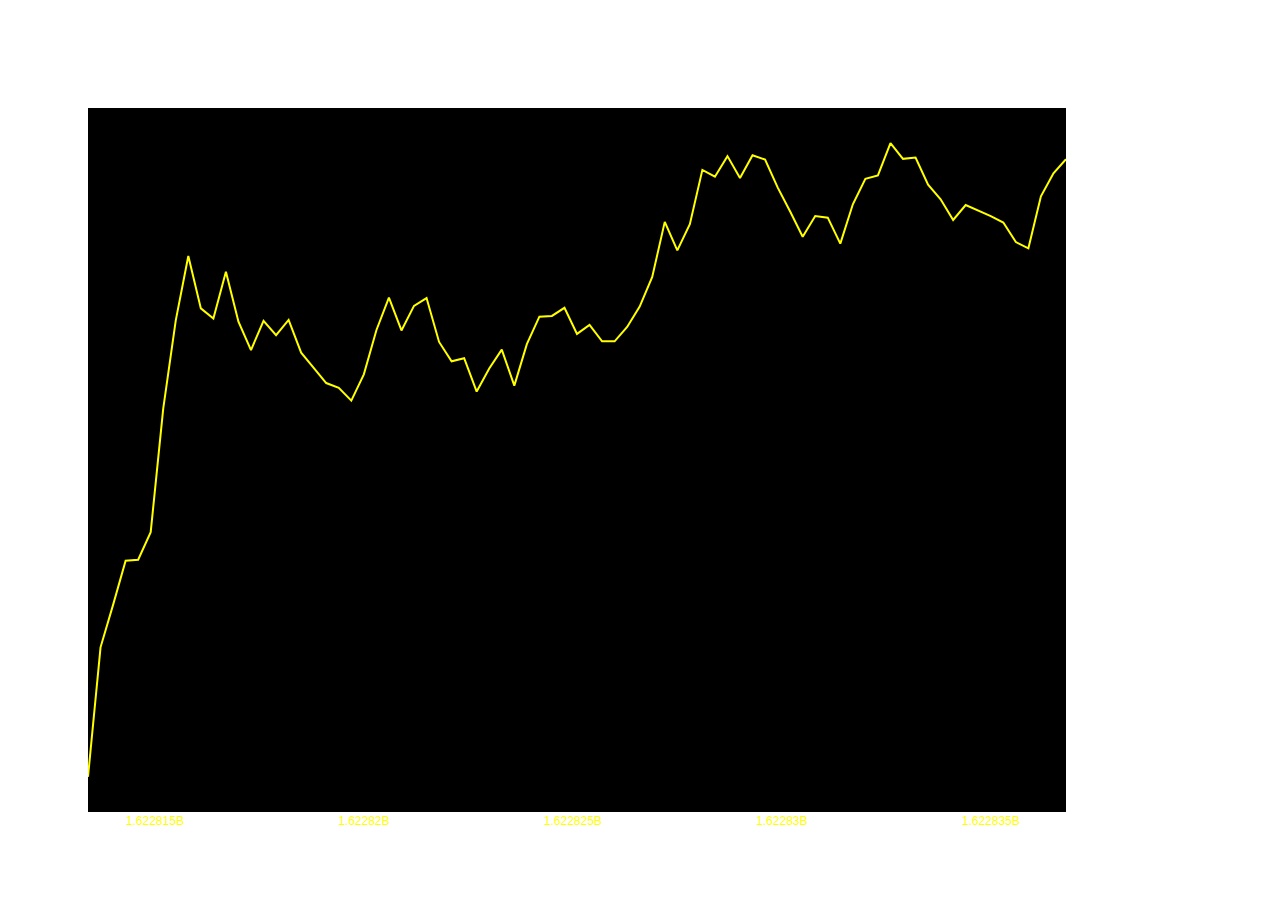
<file: graph.html>
<html>
<head><meta charset="utf-8" /></head>
<body>
    <div>                        <script type="text/javascript">window.PlotlyConfig = {MathJaxConfig: 'local'};</script>
        <script src="https://cdn.plot.ly/plotly-latest.min.js"></script>                <div id="a9b85319-3c77-41e4-8c5a-e34c5cf680f3" class="plotly-graph-div" style="height:100%; width:90%;"></div>            <script type="text/javascript">                                    window.PLOTLYENV=window.PLOTLYENV || {};                                    if (document.getElementById("a9b85319-3c77-41e4-8c5a-e34c5cf680f3")) {                    Plotly.newPlot(                        "a9b85319-3c77-41e4-8c5a-e34c5cf680f3",                        [{"line": {"color": "yellow"}, "type": "scatter", "x": [1622813400, 1622813700, 1622814000, 1622814300, 1622814600, 1622814900, 1622815200, 1622815500, 1622815800, 1622816100, 1622816400, 1622816700, 1622817000, 1622817300, 1622817600, 1622817900, 1622818200, 1622818500, 1622818800, 1622819100, 1622819400, 1622819700, 1622820000, 1622820300, 1622820600, 1622820900, 1622821200, 1622821500, 1622821800, 1622822100, 1622822400, 1622822700, 1622823000, 1622823300, 1622823600, 1622823900, 1622824200, 1622824500, 1622824800, 1622825100, 1622825400, 1622825700, 1622826000, 1622826300, 1622826600, 1622826900, 1622827200, 1622827500, 1622827800, 1622828100, 1622828400, 1622828700, 1622829000, 1622829300, 1622829600, 1622829900, 1622830200, 1622830500, 1622830800, 1622831100, 1622831400, 1622831700, 1622832000, 1622832300, 1622832600, 1622832900, 1622833200, 1622833500, 1622833800, 1622834100, 1622834400, 1622834700, 1622835000, 1622835300, 1622835600, 1622835900, 1622836200, 1622836500, 1622836800], "y": [157589.47, 159410.04, 160007.09, 160629.15, 160642.13, 161029.42, 162766.95, 164007.48, 164912.96, 164176.67, 164035.27, 164691.54, 163989.54, 163590.65, 164002.08, 163801.29, 164015.27, 163554.08, 163341.53, 163126.99, 163059.55, 162879.41, 163249.13, 163869.57, 164328.47, 163866.02, 164212.51, 164322.14, 163705.1, 163432.64, 163475.63, 163006.78, 163332.43, 163596.67, 163090.16, 163673.95, 164060.41, 164070.95, 164185.04, 163818.27, 163943.87, 163714.81, 163713.37, 163914.8, 164201.48, 164619.61, 165393.39, 164991.88, 165360.9, 166124.49, 166028.04, 166318.06, 166011.64, 166331.01, 166269.17, 165878.8, 165539.22, 165183.59, 165475.14, 165452.53, 165086.83, 165640.74, 165998.57, 166045.85, 166499.81, 166280.05, 166297.62, 165915.18, 165711.67, 165420.44, 165630.68, 165555.71, 165473.91, 165384.56, 165109.68, 165021.47, 165751.95, 166075.46, 166273.79]}],                        {"paper_bgcolor": "rgba(0, 0, 0, 0)", "plot_bgcolor": "black", "template": {"data": {"bar": [{"error_x": {"color": "#2a3f5f"}, "error_y": {"color": "#2a3f5f"}, "marker": {"line": {"color": "#E5ECF6", "width": 0.5}}, "type": "bar"}], "barpolar": [{"marker": {"line": {"color": "#E5ECF6", "width": 0.5}}, "type": "barpolar"}], "carpet": [{"aaxis": {"endlinecolor": "#2a3f5f", "gridcolor": "white", "linecolor": "white", "minorgridcolor": "white", "startlinecolor": "#2a3f5f"}, "baxis": {"endlinecolor": "#2a3f5f", "gridcolor": "white", "linecolor": "white", "minorgridcolor": "white", "startlinecolor": "#2a3f5f"}, "type": "carpet"}], "choropleth": [{"colorbar": {"outlinewidth": 0, "ticks": ""}, "type": "choropleth"}], "contour": [{"colorbar": {"outlinewidth": 0, "ticks": ""}, "colorscale": [[0.0, "#0d0887"], [0.1111111111111111, "#46039f"], [0.2222222222222222, "#7201a8"], [0.3333333333333333, "#9c179e"], [0.4444444444444444, "#bd3786"], [0.5555555555555556, "#d8576b"], [0.6666666666666666, "#ed7953"], [0.7777777777777778, "#fb9f3a"], [0.8888888888888888, "#fdca26"], [1.0, "#f0f921"]], "type": "contour"}], "contourcarpet": [{"colorbar": {"outlinewidth": 0, "ticks": ""}, "type": "contourcarpet"}], "heatmap": [{"colorbar": {"outlinewidth": 0, "ticks": ""}, "colorscale": [[0.0, "#0d0887"], [0.1111111111111111, "#46039f"], [0.2222222222222222, "#7201a8"], [0.3333333333333333, "#9c179e"], [0.4444444444444444, "#bd3786"], [0.5555555555555556, "#d8576b"], [0.6666666666666666, "#ed7953"], [0.7777777777777778, "#fb9f3a"], [0.8888888888888888, "#fdca26"], [1.0, "#f0f921"]], "type": "heatmap"}], "heatmapgl": [{"colorbar": {"outlinewidth": 0, "ticks": ""}, "colorscale": [[0.0, "#0d0887"], [0.1111111111111111, "#46039f"], [0.2222222222222222, "#7201a8"], [0.3333333333333333, "#9c179e"], [0.4444444444444444, "#bd3786"], [0.5555555555555556, "#d8576b"], [0.6666666666666666, "#ed7953"], [0.7777777777777778, "#fb9f3a"], [0.8888888888888888, "#fdca26"], [1.0, "#f0f921"]], "type": "heatmapgl"}], "histogram": [{"marker": {"colorbar": {"outlinewidth": 0, "ticks": ""}}, "type": "histogram"}], "histogram2d": [{"colorbar": {"outlinewidth": 0, "ticks": ""}, "colorscale": [[0.0, "#0d0887"], [0.1111111111111111, "#46039f"], [0.2222222222222222, "#7201a8"], [0.3333333333333333, "#9c179e"], [0.4444444444444444, "#bd3786"], [0.5555555555555556, "#d8576b"], [0.6666666666666666, "#ed7953"], [0.7777777777777778, "#fb9f3a"], [0.8888888888888888, "#fdca26"], [1.0, "#f0f921"]], "type": "histogram2d"}], "histogram2dcontour": [{"colorbar": {"outlinewidth": 0, "ticks": ""}, "colorscale": [[0.0, "#0d0887"], [0.1111111111111111, "#46039f"], [0.2222222222222222, "#7201a8"], [0.3333333333333333, "#9c179e"], [0.4444444444444444, "#bd3786"], [0.5555555555555556, "#d8576b"], [0.6666666666666666, "#ed7953"], [0.7777777777777778, "#fb9f3a"], [0.8888888888888888, "#fdca26"], [1.0, "#f0f921"]], "type": "histogram2dcontour"}], "mesh3d": [{"colorbar": {"outlinewidth": 0, "ticks": ""}, "type": "mesh3d"}], "parcoords": [{"line": {"colorbar": {"outlinewidth": 0, "ticks": ""}}, "type": "parcoords"}], "pie": [{"automargin": true, "type": "pie"}], "scatter": [{"marker": {"colorbar": {"outlinewidth": 0, "ticks": ""}}, "type": "scatter"}], "scatter3d": [{"line": {"colorbar": {"outlinewidth": 0, "ticks": ""}}, "marker": {"colorbar": {"outlinewidth": 0, "ticks": ""}}, "type": "scatter3d"}], "scattercarpet": [{"marker": {"colorbar": {"outlinewidth": 0, "ticks": ""}}, "type": "scattercarpet"}], "scattergeo": [{"marker": {"colorbar": {"outlinewidth": 0, "ticks": ""}}, "type": "scattergeo"}], "scattergl": [{"marker": {"colorbar": {"outlinewidth": 0, "ticks": ""}}, "type": "scattergl"}], "scattermapbox": [{"marker": {"colorbar": {"outlinewidth": 0, "ticks": ""}}, "type": "scattermapbox"}], "scatterpolar": [{"marker": {"colorbar": {"outlinewidth": 0, "ticks": ""}}, "type": "scatterpolar"}], "scatterpolargl": [{"marker": {"colorbar": {"outlinewidth": 0, "ticks": ""}}, "type": "scatterpolargl"}], "scatterternary": [{"marker": {"colorbar": {"outlinewidth": 0, "ticks": ""}}, "type": "scatterternary"}], "surface": [{"colorbar": {"outlinewidth": 0, "ticks": ""}, "colorscale": [[0.0, "#0d0887"], [0.1111111111111111, "#46039f"], [0.2222222222222222, "#7201a8"], [0.3333333333333333, "#9c179e"], [0.4444444444444444, "#bd3786"], [0.5555555555555556, "#d8576b"], [0.6666666666666666, "#ed7953"], [0.7777777777777778, "#fb9f3a"], [0.8888888888888888, "#fdca26"], [1.0, "#f0f921"]], "type": "surface"}], "table": [{"cells": {"fill": {"color": "#EBF0F8"}, "line": {"color": "white"}}, "header": {"fill": {"color": "#C8D4E3"}, "line": {"color": "white"}}, "type": "table"}]}, "layout": {"annotationdefaults": {"arrowcolor": "#2a3f5f", "arrowhead": 0, "arrowwidth": 1}, "autotypenumbers": "strict", "coloraxis": {"colorbar": {"outlinewidth": 0, "ticks": ""}}, "colorscale": {"diverging": [[0, "#8e0152"], [0.1, "#c51b7d"], [0.2, "#de77ae"], [0.3, "#f1b6da"], [0.4, "#fde0ef"], [0.5, "#f7f7f7"], [0.6, "#e6f5d0"], [0.7, "#b8e186"], [0.8, "#7fbc41"], [0.9, "#4d9221"], [1, "#276419"]], "sequential": [[0.0, "#0d0887"], [0.1111111111111111, "#46039f"], [0.2222222222222222, "#7201a8"], [0.3333333333333333, "#9c179e"], [0.4444444444444444, "#bd3786"], [0.5555555555555556, "#d8576b"], [0.6666666666666666, "#ed7953"], [0.7777777777777778, "#fb9f3a"], [0.8888888888888888, "#fdca26"], [1.0, "#f0f921"]], "sequentialminus": [[0.0, "#0d0887"], [0.1111111111111111, "#46039f"], [0.2222222222222222, "#7201a8"], [0.3333333333333333, "#9c179e"], [0.4444444444444444, "#bd3786"], [0.5555555555555556, "#d8576b"], [0.6666666666666666, "#ed7953"], [0.7777777777777778, "#fb9f3a"], [0.8888888888888888, "#fdca26"], [1.0, "#f0f921"]]}, "colorway": ["#636efa", "#EF553B", "#00cc96", "#ab63fa", "#FFA15A", "#19d3f3", "#FF6692", "#B6E880", "#FF97FF", "#FECB52"], "font": {"color": "#2a3f5f"}, "geo": {"bgcolor": "white", "lakecolor": "white", "landcolor": "#E5ECF6", "showlakes": true, "showland": true, "subunitcolor": "white"}, "hoverlabel": {"align": "left"}, "hovermode": "closest", "mapbox": {"style": "light"}, "paper_bgcolor": "white", "plot_bgcolor": "#E5ECF6", "polar": {"angularaxis": {"gridcolor": "white", "linecolor": "white", "ticks": ""}, "bgcolor": "#E5ECF6", "radialaxis": {"gridcolor": "white", "linecolor": "white", "ticks": ""}}, "scene": {"xaxis": {"backgroundcolor": "#E5ECF6", "gridcolor": "white", "gridwidth": 2, "linecolor": "white", "showbackground": true, "ticks": "", "zerolinecolor": "white"}, "yaxis": {"backgroundcolor": "#E5ECF6", "gridcolor": "white", "gridwidth": 2, "linecolor": "white", "showbackground": true, "ticks": "", "zerolinecolor": "white"}, "zaxis": {"backgroundcolor": "#E5ECF6", "gridcolor": "white", "gridwidth": 2, "linecolor": "white", "showbackground": true, "ticks": "", "zerolinecolor": "white"}}, "shapedefaults": {"line": {"color": "#2a3f5f"}}, "ternary": {"aaxis": {"gridcolor": "white", "linecolor": "white", "ticks": ""}, "baxis": {"gridcolor": "white", "linecolor": "white", "ticks": ""}, "bgcolor": "#E5ECF6", "caxis": {"gridcolor": "white", "linecolor": "white", "ticks": ""}}, "title": {"x": 0.05}, "xaxis": {"automargin": true, "gridcolor": "white", "linecolor": "white", "ticks": "", "title": {"standoff": 15}, "zerolinecolor": "white", "zerolinewidth": 2}, "yaxis": {"automargin": true, "gridcolor": "white", "linecolor": "white", "ticks": "", "title": {"standoff": 15}, "zerolinecolor": "white", "zerolinewidth": 2}}}, "xaxis": {"color": "yellow", "showgrid": false}, "yaxis": {"showgrid": false, "visible": false}},                        {"displayModeBar": false, "responsive": true}                    )                };                            </script>        </div>
</body>
</html>
</file>
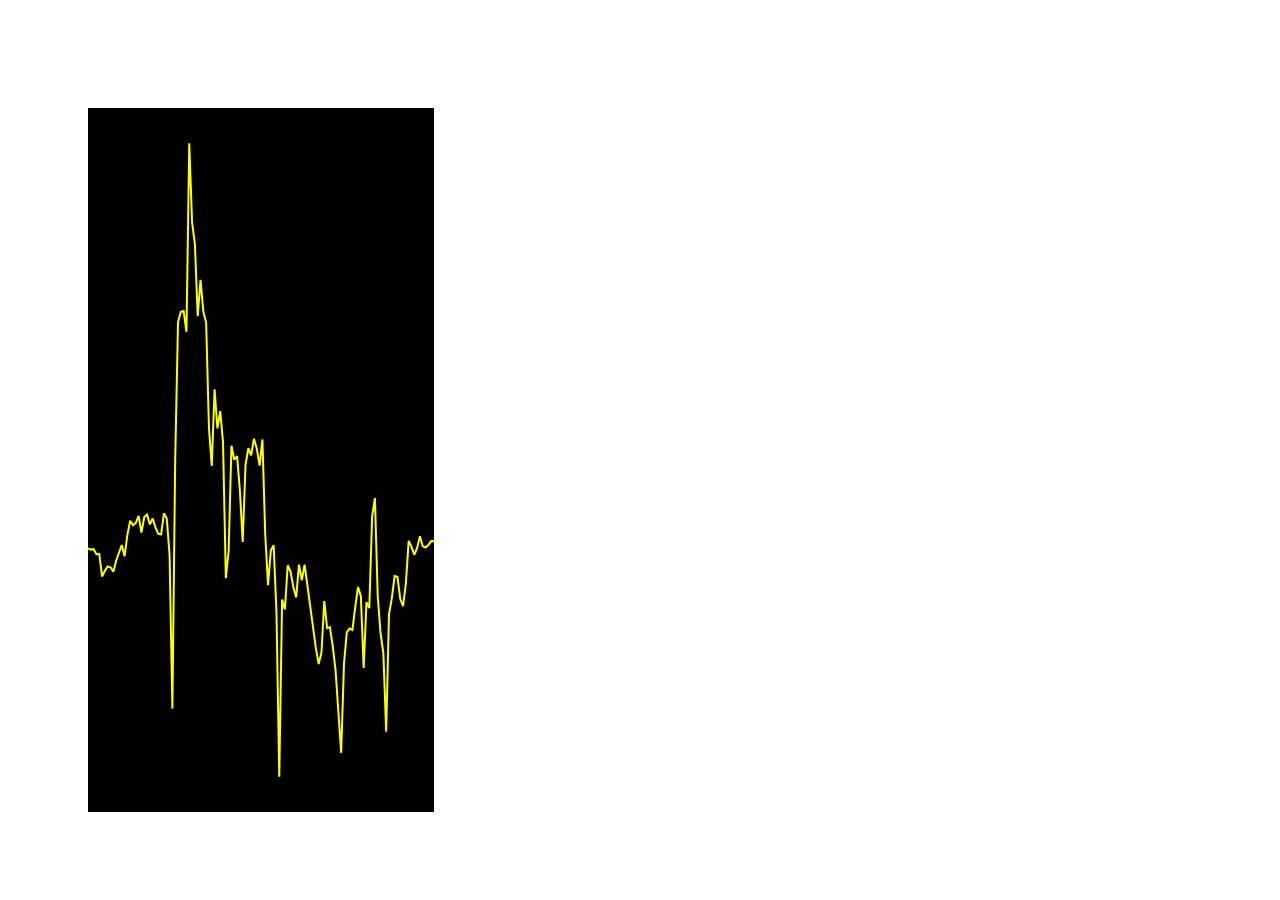
<file: templates/graph1.html>
<html>
<head><meta charset="utf-8" /></head>
<body>
    <div>                        <script type="text/javascript">window.PlotlyConfig = {MathJaxConfig: 'local'};</script>
        <script src="https://cdn.plot.ly/plotly-latest.min.js"></script>                <div id="a73cda1d-ab40-4333-ae4a-e77672c6e0bb" class="plotly-graph-div" style="height:100%; width:40%;"></div>            <script type="text/javascript">                                    window.PLOTLYENV=window.PLOTLYENV || {};                                    if (document.getElementById("a73cda1d-ab40-4333-ae4a-e77672c6e0bb")) {                    Plotly.newPlot(                        "a73cda1d-ab40-4333-ae4a-e77672c6e0bb",                        [{"line": {"color": "yellow"}, "type": "scatter", "x": ["7:00A", "7:05A", "7:10A", "7:15A", "7:20A", "7:25A", "7:30A", "7:35A", "7:40A", "7:45A", "7:50A", "7:55A", "8:00A", "8:05A", "8:10A", "8:15A", "8:20A", "8:25A", "8:30A", "8:35A", "8:40A", "8:45A", "8:50A", "8:55A", "9:00A", "9:05A", "9:10A", "9:15A", "9:20A", "9:25A", "9:30A", "9:35A", "9:40A", "9:45A", "9:50A", "9:55A", "10:00A", "10:05A", "10:10A", "10:15A", "10:20A", "10:25A", "10:30A", "10:35A", "10:40A", "10:45A", "10:50A", "10:55A", "11:00A", "11:05A", "11:10A", "11:15A", "11:20A", "11:25A", "11:30A", "11:35A", "11:40A", "11:45A", "11:50A", "11:55A", "12:00P", "12:05P", "12:10P", "12:15P", "12:20P", "12:25P", "12:30P", "12:35P", "12:40P", "12:45P", "12:50P", "12:55P", "1:00P", "1:05P", "1:10P", "1:15P", "1:20P", "1:25P", "1:30P", "1:35P", "1:40P", "1:45P", "1:50P", "1:55P", "2:00P", "2:05P", "2:10P", "2:15P", "2:20P", "2:25P", "2:30P", "2:35P", "2:40P", "2:45P", "2:50P", "2:55P", "3:00P", "3:05P", "3:10P", "3:15P", "3:20P", "3:25P", "3:30P", "3:35P", "3:40P", "3:45P", "3:50P", "3:55P", "4:00P", "4:05P", "4:10P", "4:15P", "4:20P", "4:25P", "4:30P", "4:35P", "4:40P", "4:45P", "4:50P", "4:55P", "5:00P", "5:05P", "5:10P", "5:14P", "5:20P", "5:25P", "5:30P", "5:35P", "5:40P", "5:45P", "5:50P", "5:55P", "6:00P", "6:05P", "6:10P", "6:15P", "6:20P", "6:25P", "6:30P", "6:35P", "6:40P", "6:45P", "6:50P", "6:55P", "7:00P"], "y": [14209.36, 14209.16, 14209.24, 14208.28, 14208.34, 14204.1, 14205.18, 14205.98, 14205.84, 14204.98, 14207.07, 14208.7, 14210.03, 14207.9, 14211.93, 14214.6, 14213.76, 14214.21, 14215.51, 14212.36, 14215.29, 14215.76, 14213.91, 14215.01, 14213.29, 14212.13, 14212.04, 14216.0, 14215.01, 14208.12, 14179.2, 14226.05, 14251.95, 14253.93, 14254.06, 14250.16, 14285.65, 14270.74, 14266.72, 14253.08, 14259.91, 14253.96, 14251.84, 14232.04, 14224.92, 14239.34, 14231.98, 14235.23, 14229.39, 14203.79, 14208.94, 14228.7, 14226.07, 14226.76, 14220.25, 14210.58, 14225.09, 14228.24, 14226.91, 14230.04, 14228.17, 14224.98, 14229.89, 14212.05, 14202.47, 14209.01, 14209.97, 14197.4, 14166.4, 14199.76, 14197.88, 14206.21, 14205.04, 14202.11, 14200.14, 14206.34, 14203.38, 14206.34, 14202.25, 14197.91, 14194.36, 14190.61, 14187.64, 14189.82, 14199.47, 14194.38, 14194.58, 14191.02, 14186.47, 14178.8, 14170.91, 14187.65, 14193.59, 14194.31, 14194.05, 14198.35, 14202.12, 14200.41, 14186.88, 14199.29, 14198.14, 14215.37, 14218.85, 14200.4, 14193.42, 14189.68, 14174.88, 14196.98, 14199.97, 14204.18, 14204.06, 14199.9, 14198.5, 14202.8, 14210.8, 14209.66, 14208.19, 14209.48, 14211.68, 14209.78, 14209.56, 14210.01, 14210.76, 14210.73]}],                        {"paper_bgcolor": "rgba(0, 0, 0, 0)", "plot_bgcolor": "black", "template": {"data": {"bar": [{"error_x": {"color": "#2a3f5f"}, "error_y": {"color": "#2a3f5f"}, "marker": {"line": {"color": "#E5ECF6", "width": 0.5}}, "type": "bar"}], "barpolar": [{"marker": {"line": {"color": "#E5ECF6", "width": 0.5}}, "type": "barpolar"}], "carpet": [{"aaxis": {"endlinecolor": "#2a3f5f", "gridcolor": "white", "linecolor": "white", "minorgridcolor": "white", "startlinecolor": "#2a3f5f"}, "baxis": {"endlinecolor": "#2a3f5f", "gridcolor": "white", "linecolor": "white", "minorgridcolor": "white", "startlinecolor": "#2a3f5f"}, "type": "carpet"}], "choropleth": [{"colorbar": {"outlinewidth": 0, "ticks": ""}, "type": "choropleth"}], "contour": [{"colorbar": {"outlinewidth": 0, "ticks": ""}, "colorscale": [[0.0, "#0d0887"], [0.1111111111111111, "#46039f"], [0.2222222222222222, "#7201a8"], [0.3333333333333333, "#9c179e"], [0.4444444444444444, "#bd3786"], [0.5555555555555556, "#d8576b"], [0.6666666666666666, "#ed7953"], [0.7777777777777778, "#fb9f3a"], [0.8888888888888888, "#fdca26"], [1.0, "#f0f921"]], "type": "contour"}], "contourcarpet": [{"colorbar": {"outlinewidth": 0, "ticks": ""}, "type": "contourcarpet"}], "heatmap": [{"colorbar": {"outlinewidth": 0, "ticks": ""}, "colorscale": [[0.0, "#0d0887"], [0.1111111111111111, "#46039f"], [0.2222222222222222, "#7201a8"], [0.3333333333333333, "#9c179e"], [0.4444444444444444, "#bd3786"], [0.5555555555555556, "#d8576b"], [0.6666666666666666, "#ed7953"], [0.7777777777777778, "#fb9f3a"], [0.8888888888888888, "#fdca26"], [1.0, "#f0f921"]], "type": "heatmap"}], "heatmapgl": [{"colorbar": {"outlinewidth": 0, "ticks": ""}, "colorscale": [[0.0, "#0d0887"], [0.1111111111111111, "#46039f"], [0.2222222222222222, "#7201a8"], [0.3333333333333333, "#9c179e"], [0.4444444444444444, "#bd3786"], [0.5555555555555556, "#d8576b"], [0.6666666666666666, "#ed7953"], [0.7777777777777778, "#fb9f3a"], [0.8888888888888888, "#fdca26"], [1.0, "#f0f921"]], "type": "heatmapgl"}], "histogram": [{"marker": {"colorbar": {"outlinewidth": 0, "ticks": ""}}, "type": "histogram"}], "histogram2d": [{"colorbar": {"outlinewidth": 0, "ticks": ""}, "colorscale": [[0.0, "#0d0887"], [0.1111111111111111, "#46039f"], [0.2222222222222222, "#7201a8"], [0.3333333333333333, "#9c179e"], [0.4444444444444444, "#bd3786"], [0.5555555555555556, "#d8576b"], [0.6666666666666666, "#ed7953"], [0.7777777777777778, "#fb9f3a"], [0.8888888888888888, "#fdca26"], [1.0, "#f0f921"]], "type": "histogram2d"}], "histogram2dcontour": [{"colorbar": {"outlinewidth": 0, "ticks": ""}, "colorscale": [[0.0, "#0d0887"], [0.1111111111111111, "#46039f"], [0.2222222222222222, "#7201a8"], [0.3333333333333333, "#9c179e"], [0.4444444444444444, "#bd3786"], [0.5555555555555556, "#d8576b"], [0.6666666666666666, "#ed7953"], [0.7777777777777778, "#fb9f3a"], [0.8888888888888888, "#fdca26"], [1.0, "#f0f921"]], "type": "histogram2dcontour"}], "mesh3d": [{"colorbar": {"outlinewidth": 0, "ticks": ""}, "type": "mesh3d"}], "parcoords": [{"line": {"colorbar": {"outlinewidth": 0, "ticks": ""}}, "type": "parcoords"}], "pie": [{"automargin": true, "type": "pie"}], "scatter": [{"marker": {"colorbar": {"outlinewidth": 0, "ticks": ""}}, "type": "scatter"}], "scatter3d": [{"line": {"colorbar": {"outlinewidth": 0, "ticks": ""}}, "marker": {"colorbar": {"outlinewidth": 0, "ticks": ""}}, "type": "scatter3d"}], "scattercarpet": [{"marker": {"colorbar": {"outlinewidth": 0, "ticks": ""}}, "type": "scattercarpet"}], "scattergeo": [{"marker": {"colorbar": {"outlinewidth": 0, "ticks": ""}}, "type": "scattergeo"}], "scattergl": [{"marker": {"colorbar": {"outlinewidth": 0, "ticks": ""}}, "type": "scattergl"}], "scattermapbox": [{"marker": {"colorbar": {"outlinewidth": 0, "ticks": ""}}, "type": "scattermapbox"}], "scatterpolar": [{"marker": {"colorbar": {"outlinewidth": 0, "ticks": ""}}, "type": "scatterpolar"}], "scatterpolargl": [{"marker": {"colorbar": {"outlinewidth": 0, "ticks": ""}}, "type": "scatterpolargl"}], "scatterternary": [{"marker": {"colorbar": {"outlinewidth": 0, "ticks": ""}}, "type": "scatterternary"}], "surface": [{"colorbar": {"outlinewidth": 0, "ticks": ""}, "colorscale": [[0.0, "#0d0887"], [0.1111111111111111, "#46039f"], [0.2222222222222222, "#7201a8"], [0.3333333333333333, "#9c179e"], [0.4444444444444444, "#bd3786"], [0.5555555555555556, "#d8576b"], [0.6666666666666666, "#ed7953"], [0.7777777777777778, "#fb9f3a"], [0.8888888888888888, "#fdca26"], [1.0, "#f0f921"]], "type": "surface"}], "table": [{"cells": {"fill": {"color": "#EBF0F8"}, "line": {"color": "white"}}, "header": {"fill": {"color": "#C8D4E3"}, "line": {"color": "white"}}, "type": "table"}]}, "layout": {"annotationdefaults": {"arrowcolor": "#2a3f5f", "arrowhead": 0, "arrowwidth": 1}, "autotypenumbers": "strict", "coloraxis": {"colorbar": {"outlinewidth": 0, "ticks": ""}}, "colorscale": {"diverging": [[0, "#8e0152"], [0.1, "#c51b7d"], [0.2, "#de77ae"], [0.3, "#f1b6da"], [0.4, "#fde0ef"], [0.5, "#f7f7f7"], [0.6, "#e6f5d0"], [0.7, "#b8e186"], [0.8, "#7fbc41"], [0.9, "#4d9221"], [1, "#276419"]], "sequential": [[0.0, "#0d0887"], [0.1111111111111111, "#46039f"], [0.2222222222222222, "#7201a8"], [0.3333333333333333, "#9c179e"], [0.4444444444444444, "#bd3786"], [0.5555555555555556, "#d8576b"], [0.6666666666666666, "#ed7953"], [0.7777777777777778, "#fb9f3a"], [0.8888888888888888, "#fdca26"], [1.0, "#f0f921"]], "sequentialminus": [[0.0, "#0d0887"], [0.1111111111111111, "#46039f"], [0.2222222222222222, "#7201a8"], [0.3333333333333333, "#9c179e"], [0.4444444444444444, "#bd3786"], [0.5555555555555556, "#d8576b"], [0.6666666666666666, "#ed7953"], [0.7777777777777778, "#fb9f3a"], [0.8888888888888888, "#fdca26"], [1.0, "#f0f921"]]}, "colorway": ["#636efa", "#EF553B", "#00cc96", "#ab63fa", "#FFA15A", "#19d3f3", "#FF6692", "#B6E880", "#FF97FF", "#FECB52"], "font": {"color": "#2a3f5f"}, "geo": {"bgcolor": "white", "lakecolor": "white", "landcolor": "#E5ECF6", "showlakes": true, "showland": true, "subunitcolor": "white"}, "hoverlabel": {"align": "left"}, "hovermode": "closest", "mapbox": {"style": "light"}, "paper_bgcolor": "white", "plot_bgcolor": "#E5ECF6", "polar": {"angularaxis": {"gridcolor": "white", "linecolor": "white", "ticks": ""}, "bgcolor": "#E5ECF6", "radialaxis": {"gridcolor": "white", "linecolor": "white", "ticks": ""}}, "scene": {"xaxis": {"backgroundcolor": "#E5ECF6", "gridcolor": "white", "gridwidth": 2, "linecolor": "white", "showbackground": true, "ticks": "", "zerolinecolor": "white"}, "yaxis": {"backgroundcolor": "#E5ECF6", "gridcolor": "white", "gridwidth": 2, "linecolor": "white", "showbackground": true, "ticks": "", "zerolinecolor": "white"}, "zaxis": {"backgroundcolor": "#E5ECF6", "gridcolor": "white", "gridwidth": 2, "linecolor": "white", "showbackground": true, "ticks": "", "zerolinecolor": "white"}}, "shapedefaults": {"line": {"color": "#2a3f5f"}}, "ternary": {"aaxis": {"gridcolor": "white", "linecolor": "white", "ticks": ""}, "baxis": {"gridcolor": "white", "linecolor": "white", "ticks": ""}, "bgcolor": "#E5ECF6", "caxis": {"gridcolor": "white", "linecolor": "white", "ticks": ""}}, "title": {"x": 0.05}, "xaxis": {"automargin": true, "gridcolor": "white", "linecolor": "white", "ticks": "", "title": {"standoff": 15}, "zerolinecolor": "white", "zerolinewidth": 2}, "yaxis": {"automargin": true, "gridcolor": "white", "linecolor": "white", "ticks": "", "title": {"standoff": 15}, "zerolinecolor": "white", "zerolinewidth": 2}}}, "xaxis": {"color": "white", "dtick": 12, "fixedrange": true, "showgrid": false}, "yaxis": {"fixedrange": true, "showgrid": false, "visible": false}},                        {"displayModeBar": false, "responsive": true}                    )                };                            </script>        </div>
</body>
</html>
</file>
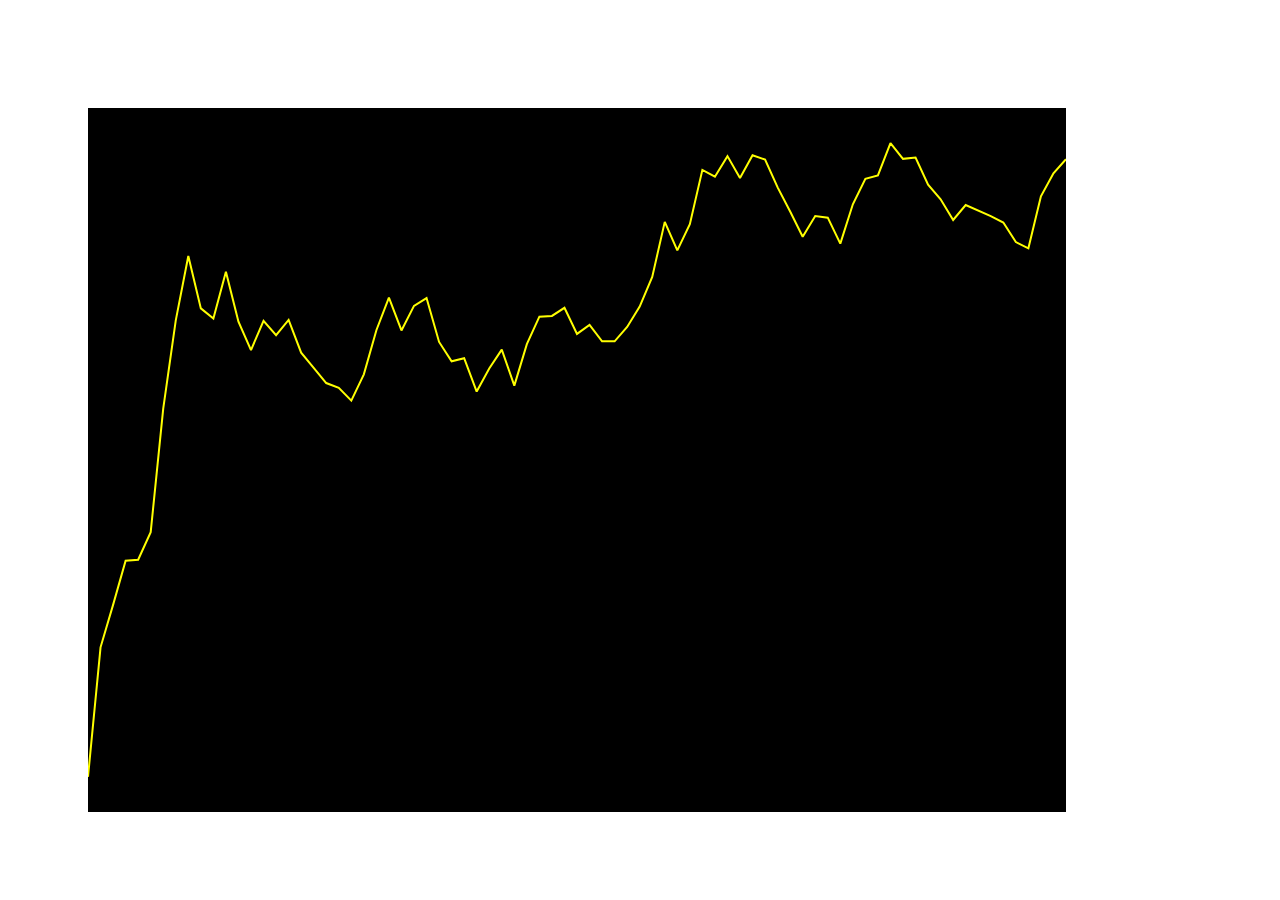
<file: webpage/graph.html>
<html>
<head><meta charset="utf-8" /></head>
<body>
    <div>                        <script type="text/javascript">window.PlotlyConfig = {MathJaxConfig: 'local'};</script>
        <script src="https://cdn.plot.ly/plotly-latest.min.js"></script>                <div id="2fe18454-6e63-427d-ab9d-113d8418269b" class="plotly-graph-div" style="height:100%; width:90%;"></div>            <script type="text/javascript">                                    window.PLOTLYENV=window.PLOTLYENV || {};                                    if (document.getElementById("2fe18454-6e63-427d-ab9d-113d8418269b")) {                    Plotly.newPlot(                        "2fe18454-6e63-427d-ab9d-113d8418269b",                        [{"line": {"color": "yellow"}, "type": "scatter", "x": ["09:30", "09:35", "09:40", "09:45", "09:50", "09:55", "10:00", "10:05", "10:10", "10:15", "10:20", "10:25", "10:30", "10:35", "10:40", "10:45", "10:50", "10:55", "11:00", "11:05", "11:10", "11:15", "11:20", "11:25", "11:30", "11:35", "11:40", "11:45", "11:50", "11:55", "12:00", "12:05", "12:10", "12:15", "12:20", "12:25", "12:30", "12:35", "12:40", "12:45", "12:50", "12:55", "13:00", "13:05", "13:10", "13:15", "13:20", "13:25", "13:30", "13:35", "13:40", "13:45", "13:50", "13:55", "14:00", "14:05", "14:10", "14:15", "14:20", "14:25", "14:30", "14:35", "14:40", "14:45", "14:50", "14:55", "15:00", "15:05", "15:10", "15:15", "15:20", "15:25", "15:30", "15:35", "15:40", "15:45", "15:50", "15:55", "16:00"], "y": [157589.47, 159410.04, 160007.09, 160629.15, 160642.13, 161029.42, 162766.95, 164007.48, 164912.96, 164176.67, 164035.27, 164691.54, 163989.54, 163590.65, 164002.08, 163801.29, 164015.27, 163554.08, 163341.53, 163126.99, 163059.55, 162879.41, 163249.13, 163869.57, 164328.47, 163866.02, 164212.51, 164322.14, 163705.1, 163432.64, 163475.63, 163006.78, 163332.43, 163596.67, 163090.16, 163673.95, 164060.41, 164070.95, 164185.04, 163818.27, 163943.87, 163714.81, 163713.37, 163914.8, 164201.48, 164619.61, 165393.39, 164991.88, 165360.9, 166124.49, 166028.04, 166318.06, 166011.64, 166331.01, 166269.17, 165878.8, 165539.22, 165183.59, 165475.14, 165452.53, 165086.83, 165640.74, 165998.57, 166045.85, 166499.81, 166280.05, 166297.62, 165915.18, 165711.67, 165420.44, 165630.68, 165555.71, 165473.91, 165384.56, 165109.68, 165021.47, 165751.95, 166075.46, 166273.79]}],                        {"paper_bgcolor": "rgba(0, 0, 0, 0)", "plot_bgcolor": "black", "template": {"data": {"bar": [{"error_x": {"color": "#2a3f5f"}, "error_y": {"color": "#2a3f5f"}, "marker": {"line": {"color": "#E5ECF6", "width": 0.5}}, "type": "bar"}], "barpolar": [{"marker": {"line": {"color": "#E5ECF6", "width": 0.5}}, "type": "barpolar"}], "carpet": [{"aaxis": {"endlinecolor": "#2a3f5f", "gridcolor": "white", "linecolor": "white", "minorgridcolor": "white", "startlinecolor": "#2a3f5f"}, "baxis": {"endlinecolor": "#2a3f5f", "gridcolor": "white", "linecolor": "white", "minorgridcolor": "white", "startlinecolor": "#2a3f5f"}, "type": "carpet"}], "choropleth": [{"colorbar": {"outlinewidth": 0, "ticks": ""}, "type": "choropleth"}], "contour": [{"colorbar": {"outlinewidth": 0, "ticks": ""}, "colorscale": [[0.0, "#0d0887"], [0.1111111111111111, "#46039f"], [0.2222222222222222, "#7201a8"], [0.3333333333333333, "#9c179e"], [0.4444444444444444, "#bd3786"], [0.5555555555555556, "#d8576b"], [0.6666666666666666, "#ed7953"], [0.7777777777777778, "#fb9f3a"], [0.8888888888888888, "#fdca26"], [1.0, "#f0f921"]], "type": "contour"}], "contourcarpet": [{"colorbar": {"outlinewidth": 0, "ticks": ""}, "type": "contourcarpet"}], "heatmap": [{"colorbar": {"outlinewidth": 0, "ticks": ""}, "colorscale": [[0.0, "#0d0887"], [0.1111111111111111, "#46039f"], [0.2222222222222222, "#7201a8"], [0.3333333333333333, "#9c179e"], [0.4444444444444444, "#bd3786"], [0.5555555555555556, "#d8576b"], [0.6666666666666666, "#ed7953"], [0.7777777777777778, "#fb9f3a"], [0.8888888888888888, "#fdca26"], [1.0, "#f0f921"]], "type": "heatmap"}], "heatmapgl": [{"colorbar": {"outlinewidth": 0, "ticks": ""}, "colorscale": [[0.0, "#0d0887"], [0.1111111111111111, "#46039f"], [0.2222222222222222, "#7201a8"], [0.3333333333333333, "#9c179e"], [0.4444444444444444, "#bd3786"], [0.5555555555555556, "#d8576b"], [0.6666666666666666, "#ed7953"], [0.7777777777777778, "#fb9f3a"], [0.8888888888888888, "#fdca26"], [1.0, "#f0f921"]], "type": "heatmapgl"}], "histogram": [{"marker": {"colorbar": {"outlinewidth": 0, "ticks": ""}}, "type": "histogram"}], "histogram2d": [{"colorbar": {"outlinewidth": 0, "ticks": ""}, "colorscale": [[0.0, "#0d0887"], [0.1111111111111111, "#46039f"], [0.2222222222222222, "#7201a8"], [0.3333333333333333, "#9c179e"], [0.4444444444444444, "#bd3786"], [0.5555555555555556, "#d8576b"], [0.6666666666666666, "#ed7953"], [0.7777777777777778, "#fb9f3a"], [0.8888888888888888, "#fdca26"], [1.0, "#f0f921"]], "type": "histogram2d"}], "histogram2dcontour": [{"colorbar": {"outlinewidth": 0, "ticks": ""}, "colorscale": [[0.0, "#0d0887"], [0.1111111111111111, "#46039f"], [0.2222222222222222, "#7201a8"], [0.3333333333333333, "#9c179e"], [0.4444444444444444, "#bd3786"], [0.5555555555555556, "#d8576b"], [0.6666666666666666, "#ed7953"], [0.7777777777777778, "#fb9f3a"], [0.8888888888888888, "#fdca26"], [1.0, "#f0f921"]], "type": "histogram2dcontour"}], "mesh3d": [{"colorbar": {"outlinewidth": 0, "ticks": ""}, "type": "mesh3d"}], "parcoords": [{"line": {"colorbar": {"outlinewidth": 0, "ticks": ""}}, "type": "parcoords"}], "pie": [{"automargin": true, "type": "pie"}], "scatter": [{"marker": {"colorbar": {"outlinewidth": 0, "ticks": ""}}, "type": "scatter"}], "scatter3d": [{"line": {"colorbar": {"outlinewidth": 0, "ticks": ""}}, "marker": {"colorbar": {"outlinewidth": 0, "ticks": ""}}, "type": "scatter3d"}], "scattercarpet": [{"marker": {"colorbar": {"outlinewidth": 0, "ticks": ""}}, "type": "scattercarpet"}], "scattergeo": [{"marker": {"colorbar": {"outlinewidth": 0, "ticks": ""}}, "type": "scattergeo"}], "scattergl": [{"marker": {"colorbar": {"outlinewidth": 0, "ticks": ""}}, "type": "scattergl"}], "scattermapbox": [{"marker": {"colorbar": {"outlinewidth": 0, "ticks": ""}}, "type": "scattermapbox"}], "scatterpolar": [{"marker": {"colorbar": {"outlinewidth": 0, "ticks": ""}}, "type": "scatterpolar"}], "scatterpolargl": [{"marker": {"colorbar": {"outlinewidth": 0, "ticks": ""}}, "type": "scatterpolargl"}], "scatterternary": [{"marker": {"colorbar": {"outlinewidth": 0, "ticks": ""}}, "type": "scatterternary"}], "surface": [{"colorbar": {"outlinewidth": 0, "ticks": ""}, "colorscale": [[0.0, "#0d0887"], [0.1111111111111111, "#46039f"], [0.2222222222222222, "#7201a8"], [0.3333333333333333, "#9c179e"], [0.4444444444444444, "#bd3786"], [0.5555555555555556, "#d8576b"], [0.6666666666666666, "#ed7953"], [0.7777777777777778, "#fb9f3a"], [0.8888888888888888, "#fdca26"], [1.0, "#f0f921"]], "type": "surface"}], "table": [{"cells": {"fill": {"color": "#EBF0F8"}, "line": {"color": "white"}}, "header": {"fill": {"color": "#C8D4E3"}, "line": {"color": "white"}}, "type": "table"}]}, "layout": {"annotationdefaults": {"arrowcolor": "#2a3f5f", "arrowhead": 0, "arrowwidth": 1}, "autotypenumbers": "strict", "coloraxis": {"colorbar": {"outlinewidth": 0, "ticks": ""}}, "colorscale": {"diverging": [[0, "#8e0152"], [0.1, "#c51b7d"], [0.2, "#de77ae"], [0.3, "#f1b6da"], [0.4, "#fde0ef"], [0.5, "#f7f7f7"], [0.6, "#e6f5d0"], [0.7, "#b8e186"], [0.8, "#7fbc41"], [0.9, "#4d9221"], [1, "#276419"]], "sequential": [[0.0, "#0d0887"], [0.1111111111111111, "#46039f"], [0.2222222222222222, "#7201a8"], [0.3333333333333333, "#9c179e"], [0.4444444444444444, "#bd3786"], [0.5555555555555556, "#d8576b"], [0.6666666666666666, "#ed7953"], [0.7777777777777778, "#fb9f3a"], [0.8888888888888888, "#fdca26"], [1.0, "#f0f921"]], "sequentialminus": [[0.0, "#0d0887"], [0.1111111111111111, "#46039f"], [0.2222222222222222, "#7201a8"], [0.3333333333333333, "#9c179e"], [0.4444444444444444, "#bd3786"], [0.5555555555555556, "#d8576b"], [0.6666666666666666, "#ed7953"], [0.7777777777777778, "#fb9f3a"], [0.8888888888888888, "#fdca26"], [1.0, "#f0f921"]]}, "colorway": ["#636efa", "#EF553B", "#00cc96", "#ab63fa", "#FFA15A", "#19d3f3", "#FF6692", "#B6E880", "#FF97FF", "#FECB52"], "font": {"color": "#2a3f5f"}, "geo": {"bgcolor": "white", "lakecolor": "white", "landcolor": "#E5ECF6", "showlakes": true, "showland": true, "subunitcolor": "white"}, "hoverlabel": {"align": "left"}, "hovermode": "closest", "mapbox": {"style": "light"}, "paper_bgcolor": "white", "plot_bgcolor": "#E5ECF6", "polar": {"angularaxis": {"gridcolor": "white", "linecolor": "white", "ticks": ""}, "bgcolor": "#E5ECF6", "radialaxis": {"gridcolor": "white", "linecolor": "white", "ticks": ""}}, "scene": {"xaxis": {"backgroundcolor": "#E5ECF6", "gridcolor": "white", "gridwidth": 2, "linecolor": "white", "showbackground": true, "ticks": "", "zerolinecolor": "white"}, "yaxis": {"backgroundcolor": "#E5ECF6", "gridcolor": "white", "gridwidth": 2, "linecolor": "white", "showbackground": true, "ticks": "", "zerolinecolor": "white"}, "zaxis": {"backgroundcolor": "#E5ECF6", "gridcolor": "white", "gridwidth": 2, "linecolor": "white", "showbackground": true, "ticks": "", "zerolinecolor": "white"}}, "shapedefaults": {"line": {"color": "#2a3f5f"}}, "ternary": {"aaxis": {"gridcolor": "white", "linecolor": "white", "ticks": ""}, "baxis": {"gridcolor": "white", "linecolor": "white", "ticks": ""}, "bgcolor": "#E5ECF6", "caxis": {"gridcolor": "white", "linecolor": "white", "ticks": ""}}, "title": {"x": 0.05}, "xaxis": {"automargin": true, "gridcolor": "white", "linecolor": "white", "ticks": "", "title": {"standoff": 15}, "zerolinecolor": "white", "zerolinewidth": 2}, "yaxis": {"automargin": true, "gridcolor": "white", "linecolor": "white", "ticks": "", "title": {"standoff": 15}, "zerolinecolor": "white", "zerolinewidth": 2}}}, "xaxis": {"color": "white", "dtick": 12, "fixedrange": true, "showgrid": false}, "yaxis": {"fixedrange": true, "showgrid": false, "visible": false}},                        {"displayModeBar": false, "responsive": true}                    )                };                            </script>        </div>
</body>
</html>
</file>
